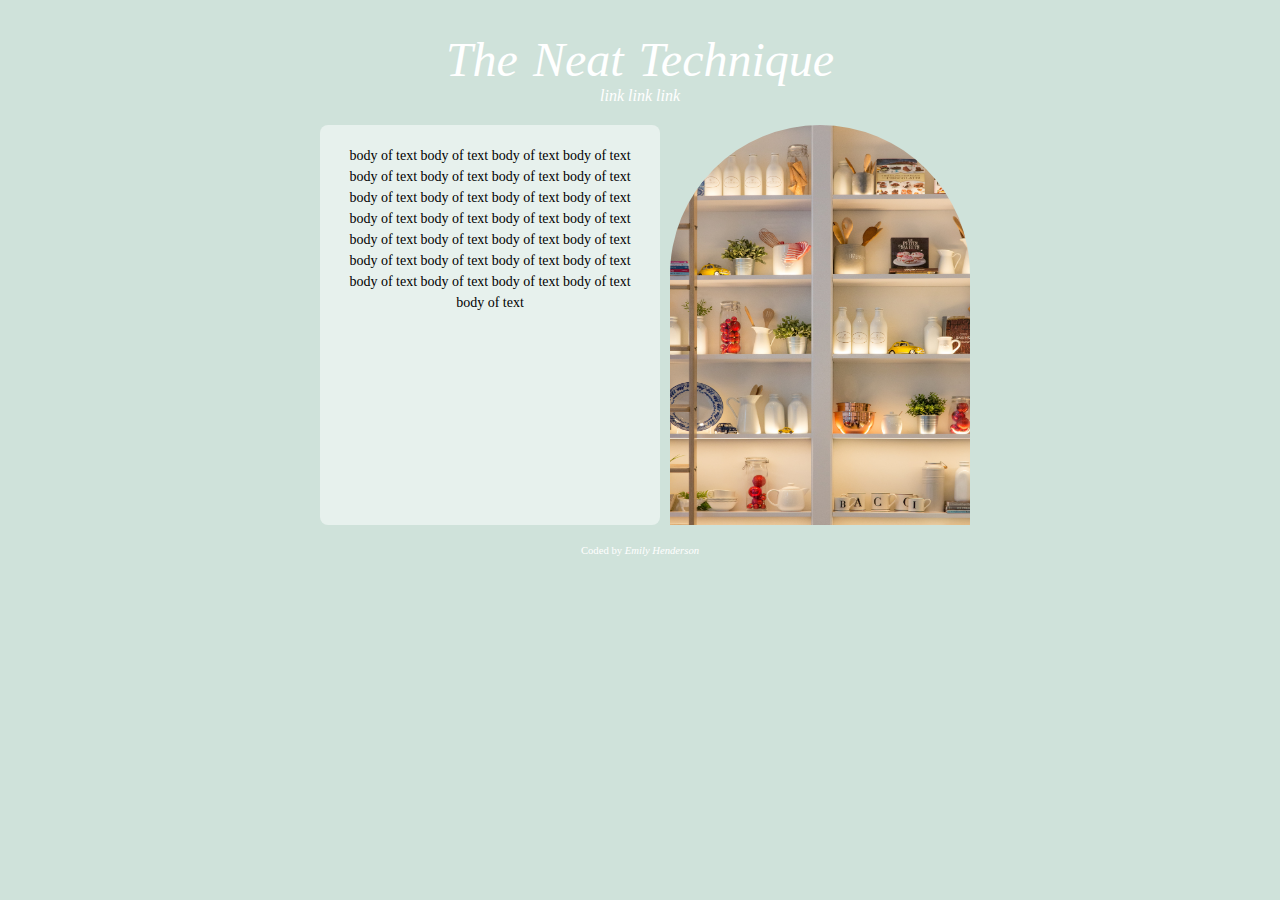
<file: index.html>
<!DOCTYPE html>
<html lang="en">
  <head>
    <meta charset="UTF-8" />
    <meta http-equiv="X-UA-Compatible" content="IE=edge" />
    <meta name="viewport" content="width=device-width, initial-scale=1.0" />
    <title>The Neat Technique</title>
    <!--Google Fonts-->

    <!--CSS-->
    <link rel="stylesheet" href="src/styles.css" />
  </head>
  <body>
    <h1>The Neat Technique</h1>
    <nav class="link-bar">
      <a href="#">link</a>
      <a href="#">link</a>
      <a href="#">link</a>
    </nav>
    <div class="container">
      <p>
        body of text body of text body of text body of text body of text body of
        text body of text body of text body of text body of text body of text
        body of text body of text body of text body of text body of text body of
        text body of text body of text body of text body of text body of text
        body of text body of text body of text body of text body of text body of
        text body of text
      </p>
      <img src="images/org.jpg" alt="Organization" class="image" />
    </div>

    <div class="footer">
      Coded by
      <a href="https://lemieuxcodes.com" class="link">Emily Henderson</a>
    </div>
  </body>
</html>
</file>
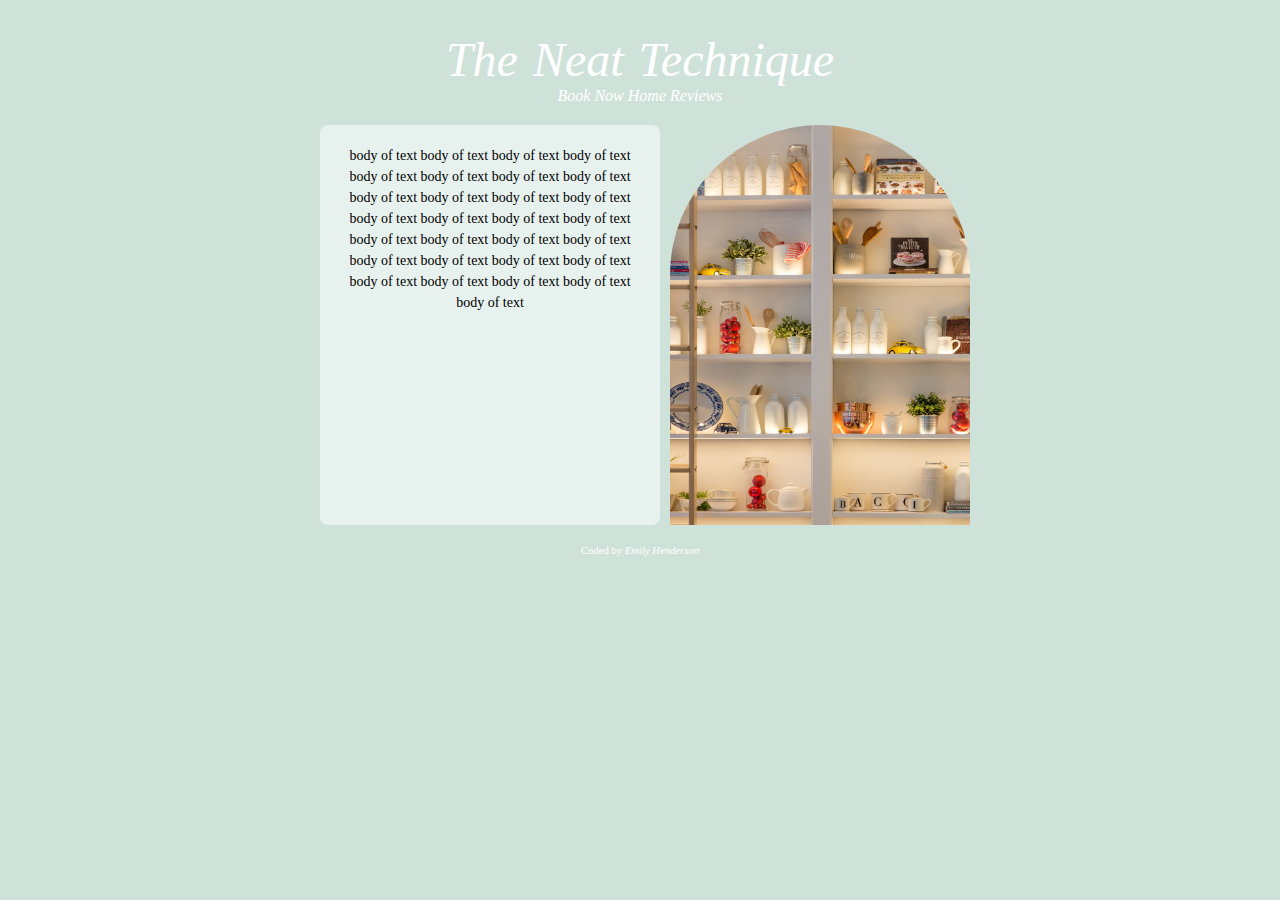
<file: about.html>
<!DOCTYPE html>
<html lang="en">
  <head>
    <meta charset="UTF-8" />
    <meta http-equiv="X-UA-Compatible" content="IE=edge" />
    <meta name="viewport" content="width=device-width, initial-scale=1.0" />
    <title>The Neat Technique</title>
    <!--Google Fonts-->

    <!--CSS-->
    <link rel="stylesheet" href="src/styles.css" />
  </head>
  <body>
    <h1>The Neat Technique</h1>
    <nav class="link-bar">
      <a
        href="https://www.thumbtack.com/la/prairieville/personal-organizers/neat-technique/service/428944364573835266?utm_medium=web&utm_source=txt&surface=sp&referrer_pk=428940119371784203"
        >Book Now</a
      >
      <a href="index.html">Home</a>
      <a href="reviews.html">Reviews</a>
    </nav>
    <div class="container">
      <p>
        body of text body of text body of text body of text body of text body of
        text body of text body of text body of text body of text body of text
        body of text body of text body of text body of text body of text body of
        text body of text body of text body of text body of text body of text
        body of text body of text body of text body of text body of text body of
        text body of text
      </p>
      <img src="images/org.jpg" alt="Organization" class="image" />
    </div>

    <div class="footer">
      Coded by
      <a href="https://lemieuxcodes.com" class="link">Emily Henderson</a>
    </div>
  </body>
</html>
</file>
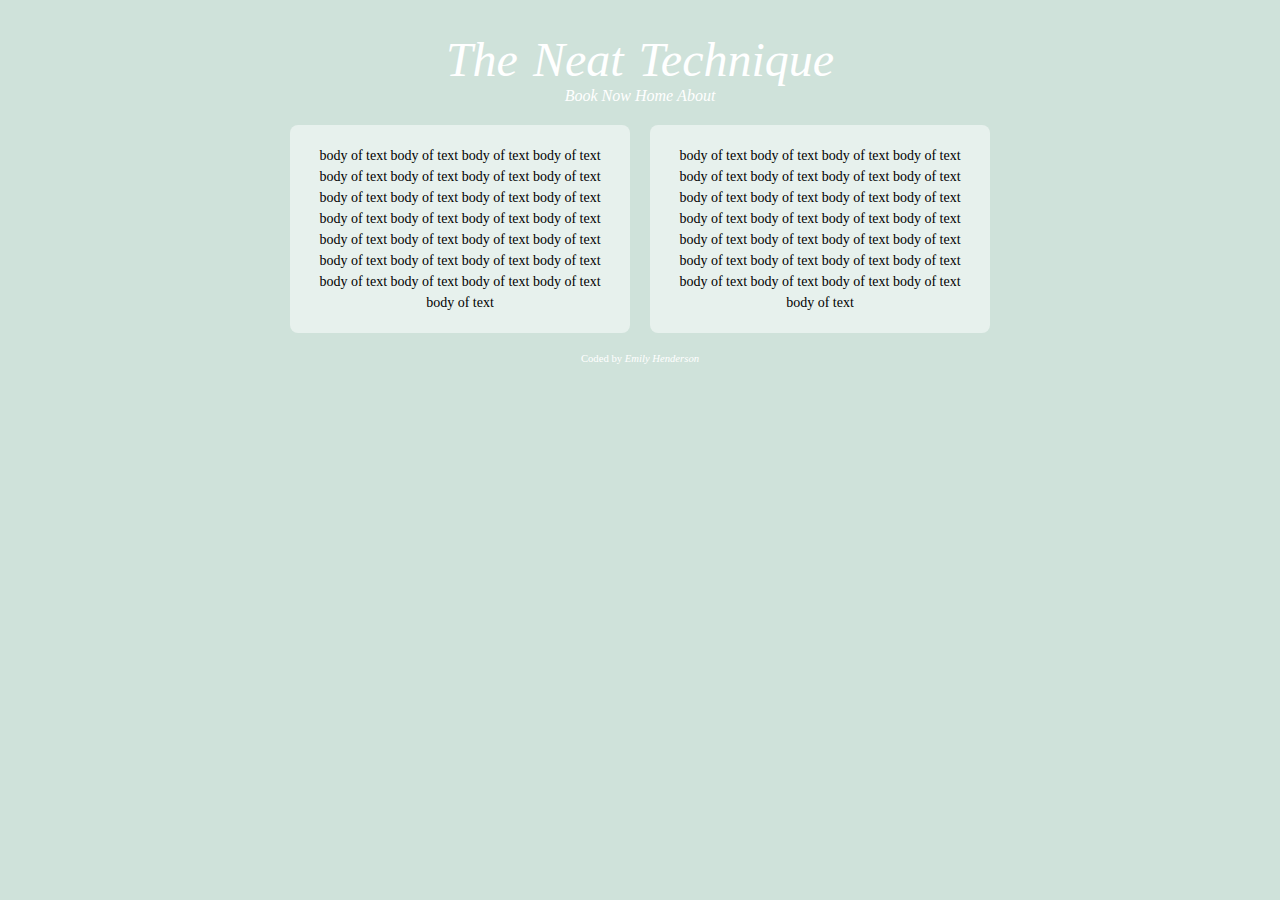
<file: reviews.html>
<!DOCTYPE html>
<html lang="en">
  <head>
    <meta charset="UTF-8" />
    <meta http-equiv="X-UA-Compatible" content="IE=edge" />
    <meta name="viewport" content="width=device-width, initial-scale=1.0" />
    <title>The Neat Technique</title>
    <!--Google Fonts-->

    <!--CSS-->
    <link rel="stylesheet" href="src/styles.css" />
  </head>
  <body>
    <h1>The Neat Technique</h1>
    <nav class="link-bar">
      <a
        target="_blank"
        href="https://www.thumbtack.com/la/prairieville/personal-organizers/neat-technique/service/428944364573835266?utm_medium=web&utm_source=txt&surface=sp&referrer_pk=428940119371784203"
      >
        Book Now
      </a>
      <a href="index.html">Home</a>
      <a href="about.html">About</a>
    </nav>
    <div class="container">
      <p>
        body of text body of text body of text body of text body of text body of
        text body of text body of text body of text body of text body of text
        body of text body of text body of text body of text body of text body of
        text body of text body of text body of text body of text body of text
        body of text body of text body of text body of text body of text body of
        text body of text
      </p>
      <p>
        body of text body of text body of text body of text body of text body of
        text body of text body of text body of text body of text body of text
        body of text body of text body of text body of text body of text body of
        text body of text body of text body of text body of text body of text
        body of text body of text body of text body of text body of text body of
        text body of text
      </p>
    </div>

    <div class="footer">
      Coded by
      <a href="https://lemieuxcodes.com" class="link">Emily Henderson</a>
    </div>
  </body>
</html>
</file>
<file: src/styles.css>
body {
  background-color: #cfe2da;
  text-align: center;
}

h1 {
  color: rgb(255, 255, 255);
  font-family: "Times New Roman", Times, serif;
  font-style: italic;
  font-weight: 100;
  word-spacing: 3px;
  font-size: 48px;
  margin-bottom: 0;
}

.container {
  display: flex;
  justify-content: center;
  padding: 20px;
}

nav.link-bar {
  margin-top: 0;
  padding: 0;
}

a {
  font-family: "Times New Roman", Times, serif;
  color: #ffffff;
  text-decoration: none;
  padding: 0;
  font-style: italic;
}
a:hover {
  text-decoration: underline;
}
p {
  background-color: rgb(255, 255, 255, 0.5);
  text-align: center;
  padding: 20px;
  border-radius: 8px;
  margin: 0 10px;
  display: flex;
  flex: 1;
  max-width: 300px;
  max-height: 400px;
  overflow-y: scroll;
  font-size: 14px;
  line-height: 1.5;
}
img {
  display: flex;
  width: 300px;
  height: 400px;
  border-radius: 500px 500px 0 0;
}
.footer {
  font-family: "Times New Roman", Times, serif;
  color: rgb(255, 255, 255);
  font-size: 8pt;
}
</file>
